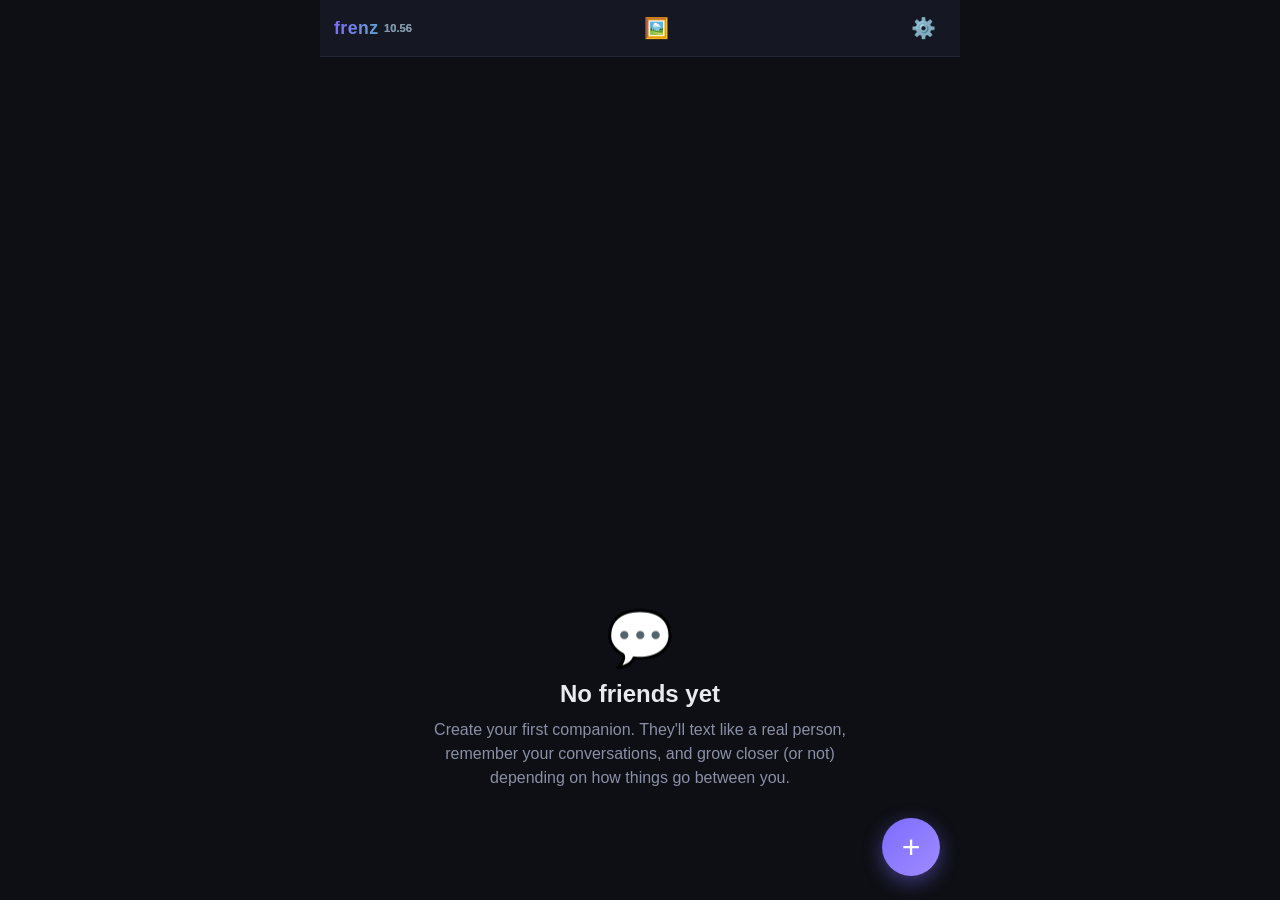
<file: index.html>
<!DOCTYPE html>
<html lang="en">
<head>
  <meta charset="UTF-8">
  <meta name="viewport" content="width=device-width, initial-scale=1.0, viewport-fit=cover, user-scalable=no">
  <meta name="theme-color" content="#0d0f14">
  <meta name="description" content="frenz — your private companion messenger. Build virtual friends who talk, adapt, and remember.">
  <title>frenz</title>
  <link rel="manifest" href="manifest.webmanifest">
  <link rel="icon" href="icons/icon-192.png">
  <link rel="apple-touch-icon" href="icons/icon-192.png">
  <meta name="apple-mobile-web-app-capable" content="yes">
  <meta name="apple-mobile-web-app-status-bar-style" content="black-translucent">
  <link rel="stylesheet" href="css/style.css">
</head>
<body>
  <div id="app">

    <!-- ============ FRIENDS LIST ============ -->
    <section id="view-friends" class="view">
      <header class="topbar">
        <!-- Bump alongside CACHE in sw.js on every deploy so users can tell
             at a glance whether the update reached their phone. -->
        <h1 class="logo">frenz <span class="app-version">10.56</span></h1>
        <button class="icon-btn" id="btn-photos" title="Reference photos">🖼️</button>
        <button class="icon-btn" id="btn-settings" title="Settings">⚙️</button>
      </header>
      <div id="friends-list" class="friends-list"></div>
      <div id="friends-empty" class="empty-state hidden">
        <div class="empty-art">💬</div>
        <h2>No friends yet</h2>
        <p>Create your first companion. They'll text like a real person, remember your conversations, and grow closer (or not) depending on how things go between you.</p>
      </div>
      <button id="btn-new-friend" class="fab" title="New friend">+</button>
    </section>

    <!-- ============ REFERENCE PHOTOS ============
         One row per friend: the photo that locks her look, and whether her
         face is allowed in frame. Lives on its own screen because setting
         these is a job you do across everyone at once, not something you
         hunt for at the bottom of one persona's edit form. -->
    <section id="view-photos" class="view hidden">
      <header class="topbar">
        <button class="icon-btn" id="btn-photos-back">←</button>
        <h1>Reference photos</h1>
        <span></span>
      </header>
      <div class="form scroll-area">
        <p class="muted small">A reference photo locks a friend's look, so she is the same person in every picture she sends. Without one her appearance is re-imagined from her written description each time and drifts. Whatever is in the photo carries over — outfit, room, lighting — so pick something ordinary and let the conversation set the mood.</p>
        <div id="photos-list" class="photos-list"></div>
        <div id="photos-empty" class="muted small hidden">No friends yet.</div>

        <!-- The testlook suite (v10.54): cycle scenes and registers against
             the REAL pipeline without leaving the page where references are
             managed. Renders are transient — nothing lands in any thread. -->
        <div id="tl-suite" class="tl-suite hidden">
          <h2 id="tl-title">Test her look</h2>
          <p class="muted small">Runs the exact photo pipeline — same framing, same reference rules — so what you see here is what she would send. Tap a scene to render it; tap again for another take. Nothing is saved or sent to her thread.</p>
          <div id="tl-scenes" class="tl-chips"></div>
          <div id="tl-heats" class="tl-chips"></div>
          <div id="tl-stage" class="bd-stage hidden"><img id="tl-img" alt="test render"></div>
          <div class="row">
            <button type="button" class="btn-secondary" id="tl-again">Another take</button>
            <button type="button" class="btn-secondary" id="tl-close">Close</button>
          </div>
          <p class="muted small hidden" id="tl-note"></p>
        </div>
      </div>
      <input type="file" id="photos-file" accept="image/*" class="hidden">
    </section>

    <!-- ============ BUILD A REFERENCE ============
         The other way to get a reference: construct one. Dials describe the
         build, a plain-background candidate is rendered from that text
         alone, and approving it locks the picture.

         Why text and not a dial on her normal photos: measured, four
         renders — with a reference riding, the reference owns the body and
         no phrasing moves it. Text only has authority where there is no
         picture yet, which is exactly here. -->
    <section id="view-build" class="view hidden">
      <header class="topbar">
        <button class="icon-btn" id="btn-build-back">←</button>
        <h1 id="bd-title">Build a reference</h1>
        <span></span>
      </header>
      <div class="form scroll-area">
        <p class="muted small">Describe the build you want, render it, and lock the one you like. Once it is locked the <em>picture</em> is what her photos hold — these dials do nothing to a friend who already has a reference, so re-run this and replace it instead.</p>
        <p class="warn small hidden" id="bd-face-note"></p>
        <div id="bd-sliders" class="sliders"></div>
        <p class="muted small" id="bd-preview"></p>
        <label>Hair, skin and colouring
          <textarea id="bd-colouring" rows="3" placeholder="e.g. long dark brown hair worn down, fair skin"></textarea>
          <small>Everything except her body — the dials above own that. Leave it empty and the render picks for you.</small>
        </label>
        <p class="warn small hidden" id="bd-warn"></p>
        <button type="button" class="btn-secondary" id="bd-render">Render a candidate</button>
        <div id="bd-stage" class="bd-stage hidden"><img id="bd-img" alt="candidate reference"></div>
        <div class="row hidden" id="bd-accept">
          <button type="button" class="btn-primary" id="bd-use">Use this one</button>
          <button type="button" class="btn-secondary" id="bd-again">Render another</button>
        </div>
      </div>
    </section>

    <!-- ============ NEW MESSAGE: TEMPLATE GALLERY ============ -->
    <section id="view-gallery" class="view hidden">
      <header class="topbar">
        <button class="icon-btn" id="btn-gallery-back">←</button>
        <h1>New message</h1>
        <span></span>
      </header>
      <div id="template-gallery" class="template-gallery scroll-area"></div>
    </section>

    <!-- ============ NEW MESSAGE: GUIDED BUILDER ============ -->
    <section id="view-builder" class="view hidden">
      <header class="topbar">
        <button class="icon-btn" id="btn-builder-back">←</button>
        <h1>Guided builder</h1>
        <span class="builder-step" id="builder-step"></span>
      </header>
      <div class="builder-bar"><div class="builder-bar-fill" id="builder-bar-fill"></div></div>
      <form id="builder-form" class="form scroll-area">
        <p class="muted small" id="builder-blurb"></p>
        <div id="builder-body"></div>
        <div class="row">
          <button type="button" class="btn-secondary" id="btn-builder-prev">← Back</button>
          <button type="button" class="btn-primary" id="btn-builder-next">Next →</button>
        </div>
        <small class="muted">Every question is skippable — whatever you skip is simply left out of her, never made up. Your answers save as a draft on this device as you type.</small>
        <button type="button" class="btn-danger" id="btn-builder-restart">Start over — clear the draft</button>
      </form>
    </section>

    <!-- ============ NEW MESSAGE: CUSTOMIZE ============ -->
    <section id="view-customize" class="view hidden">
      <header class="topbar">
        <button class="icon-btn" id="btn-customize-back">←</button>
        <h1 id="customize-title">Customize</h1>
        <span></span>
      </header>
      <form id="customize-form" class="form scroll-area">
        <div class="customize-hero">
          <div class="avatar" id="c-avatar">?</div>
          <div class="customize-hook" id="c-hook"></div>
        </div>
        <label>Her name
          <input type="text" id="c-name" required maxlength="40">
        </label>
        <div class="row">
          <label>Her age
            <input type="number" id="c-age" min="18" max="99">
          </label>
          <label>Your name
            <input type="text" id="c-username" maxlength="40" placeholder="e.g. Jay" required>
          </label>
        </div>
        <label>You are
          <select id="c-usergender">
            <option value="male">A man</option>
            <option value="female">A woman</option>
            <option value="nonbinary">Nonbinary</option>
          </select>
        </label>
        <div id="c-sliders" class="sliders"></div>
        <details class="tune">
          <summary>Fine-tune her details</summary>
          <label>Personality
            <textarea id="c-personality" rows="5"></textarea>
          </label>
          <label>Life &amp; interests
            <textarea id="c-interests" rows="5"></textarea>
          </label>
          <label>Appearance — used only for her photos
            <textarea id="c-appearance" rows="3" placeholder="e.g. curvy redhead, fair freckled skin, tattoos down both legs"></textarea>
            <small>How she looks in the pictures she sends. Her face is never shown either way — this keeps her body, hair and colouring the same person every time instead of a new one per photo.</small>
          </label>
          <label>Texting style
            <textarea id="c-style" rows="4"></textarea>
          </label>
          <label>How you know each other
            <textarea id="c-backstory" rows="3"></textarea>
          </label>
        </details>
        <button type="submit" class="btn-primary" id="btn-start-convo">Start conversation</button>
      </form>
    </section>

    <!-- ============ FRIEND EDITOR ============ -->
    <section id="view-editor" class="view hidden">
      <header class="topbar">
        <button class="icon-btn" id="btn-editor-back">←</button>
        <h1 id="editor-title">New friend</h1>
        <span></span>
      </header>
      <form id="friend-form" class="form scroll-area">
        <label>Name
          <input type="text" id="f-name" required maxlength="40" placeholder="e.g. Maya">
        </label>
        <label>Relationship
          <select id="f-type">
            <option value="friend">Friend</option>
            <option value="close_friend">Close friend</option>
            <option value="romantic">Potential romance</option>
          </select>
        </label>
        <div class="row">
          <label>Age
            <input type="number" id="f-age" min="18" max="99" value="25">
          </label>
          <label>Gender
            <input type="text" id="f-gender" maxlength="30" placeholder="e.g. woman">
          </label>
        </div>
        <label>Personality
          <textarea id="f-personality" rows="3" placeholder="Warm but sarcastic, fiercely loyal, a bit of an overthinker, loves to tease..."></textarea>
        </label>
        <label>Core traits — the binding short list
          <textarea id="f-plist" rows="2" placeholder="warm, sarcastic, loyal, teases when nervous, deflects compliments..."></textarea>
          <small>The strongest signal she follows on every single reply. When you change her personality, change this to match — an old trait list here will overrule your edits. Leave empty to let the personality text lead.</small>
        </label>
        <label>Interests &amp; life
          <textarea id="f-interests" rows="3" placeholder="Nurse who works nights, plays indie games, obsessed with houseplants, training for a half-marathon..."></textarea>
        </label>
        <label>Texting style
          <textarea id="f-style" rows="2" placeholder="lowercase, quick short texts, lots of 'lol', rarely uses emoji..."></textarea>
        </label>
        <label>Appearance — used only for her photos
          <textarea id="f-appearance" rows="2" placeholder="curvy redhead, fair freckled skin, tattoos down both legs..."></textarea>
          <small>How she looks in the pictures she sends — describe her neck-down (build, hair, body markers). To lock her exact look across photos, upload a reference photo — here, or from the 🖼️ button on the friends list. Once one is locked it replaces this text as the authority on her body.</small>
        </label>
        <label>How freely she sends photos
          <select id="f-candor">
            <option value="guarded">Guarded — rare, deliberate, never because he pushed</option>
            <option value="open">Open — without ceremony, as casually as she says things</option>
          </select>
          <small>This is her own caution, not a safety limit — some characters have a real reason to be careful about what exists of them, and some simply do not. Guarded also makes photos RARE, so a character who should be sending them and isn't is usually set to the wrong one here.</small>
        </label>
        <label>Her face in photos
          <select id="f-photoface">
            <option value="hidden">Kept out of frame (default)</option>
            <option value="shown">Can be shown — needs a locked reference</option>
          </select>
        </label>
        <label>Reference photo
          <div class="row">
            <button type="button" class="btn-secondary" id="btn-ref-pick">Choose photo</button>
            <button type="button" class="btn-secondary hidden" id="btn-ref-clear">Clear</button>
          </div>
          <input type="file" id="f-ref-file" accept="image/*" class="hidden">
          <img id="f-ref-preview" class="img-preview hidden" alt="reference photo">
          <small id="f-refstatus"></small>
          <small>Use a photo that shows her <strong>body</strong>, not just her face — full-length or waist-up, standing square on, neutral pose, simple clothes, plain background, even light. When her face is kept out of frame the pictures show everything below it, so a head-and-shoulders portrait leaves her build to be invented fresh every time. Whatever is in the photo bleeds into her pictures: outfit, background, the lot — so pick something ordinary and let the conversation set the mood, not the photo.</small>
          <small id="f-ref-facewarn" class="hidden">Her face is set to stay out of frame, so this photo should <strong>not show her face</strong> either — cover it with the phone, turn away, or crop it out of shot. A reference with a visible face puts one in her pictures no matter what the framing asks for.</small>
        </label>
        <label>How you met / backstory
          <textarea id="f-backstory" rows="2" placeholder="Met at a mutual friend's party last month, hit it off talking about music..."></textarea>
        </label>
        <label>Your name (what they call you)
          <input type="text" id="f-username" maxlength="40" placeholder="e.g. Jay">
        </label>
        <label>You are
          <select id="f-usergender">
            <option value="male">A man</option>
            <option value="female">A woman</option>
            <option value="nonbinary">Nonbinary</option>
          </select>
        </label>
        <label class="avatar-picker">Avatar color
          <div id="f-colors" class="color-row"></div>
        </label>
        <button type="submit" class="btn-primary" id="btn-save-friend">Create friend</button>
        <button type="button" class="btn-danger hidden" id="btn-delete-friend">Delete friend</button>
      </form>
    </section>

    <!-- ============ CHAT (iMessage-style) ============ -->
    <section id="view-chat" class="view hidden">
      <header class="topbar chat-topbar">
        <button class="icon-btn chat-back" id="btn-chat-back" title="Back">‹</button>
        <div class="chat-title" id="chat-title-wrap">
          <div class="avatar" id="chat-avatar">M</div>
          <div class="chat-title-text">
            <div id="chat-name" class="chat-name">Maya</div>
            <div id="chat-status" class="chat-status">online</div>
          </div>
        </div>
        <button class="icon-btn chat-info" id="btn-chat-edit" title="Details">ⓘ</button>
      </header>
      <div id="chat-messages" class="chat-messages scroll-area"></div>
      <div id="typing" class="typing hidden"><span></span><span></span><span></span></div>
      <form id="composer" class="composer">
        <div class="input-pill">
          <textarea id="composer-input" rows="1" placeholder="Message" autocomplete="off"></textarea>
          <button type="submit" id="btn-send" class="send-btn" title="Send">↑</button>
        </div>
      </form>
    </section>

    <!-- ============ RELATIONSHIP (tap her name in chat) ============ -->
    <section id="view-relationship" class="view hidden">
      <header class="topbar">
        <button class="icon-btn" id="btn-rel-back" title="Back">‹</button>
        <h1 id="rel-title">Relationship</h1>
        <span></span>
      </header>
      <div class="scroll-area rel-body">
        <div class="rel-chart-wrap">
          <svg id="rel-chart" preserveAspectRatio="none"></svg>
        </div>
        <div id="rel-cards" class="rel-cards"></div>
        <p id="rel-empty" class="muted small hidden">No history yet — the graph starts recording from your next conversation.</p>
        <p class="muted small">Lines show where each element has been. The scale zooms to the action, so even small days are visible. Tap a line or a card to focus one element and see exact numbers.</p>
      </div>
    </section>

    <!-- ============ SETTINGS ============ -->
    <section id="view-settings" class="view hidden">
      <header class="topbar">
        <button class="icon-btn" id="btn-settings-back">←</button>
        <h1>Settings</h1>
        <span></span>
      </header>
      <div class="form scroll-area">
        <h3>Provider — Grok</h3>
        <p class="muted small">One model, two routes: paste an xAI key, or an AWS Bedrock key if that's where your credits are. Whichever one is keyed is the one that answers. There is no failover behind it on purpose — a pool used to swap in a weaker model whenever Grok hiccuped, and the only thing you'd notice was that she started writing badly. If Grok can't be reached now, you get a plain error in the corner instead.</p>
        <div id="pool-list" class="pool-list"></div>
        <div class="preset-row">
          <button type="button" class="btn-secondary btn-preset" data-preset="grok">+ Grok (xAI)</button>
          <button type="button" class="btn-secondary btn-preset" data-preset="bedrock">+ Grok (AWS Bedrock)</button>
        </div>

        <div id="entry-editor" class="entry-editor hidden">
          <label>Name
            <input type="text" id="e-label" maxlength="30">
          </label>
          <label>Base URL
            <input type="text" id="e-url" placeholder="https://…/v1">
          </label>
          <label id="e-region-label" class="hidden">AWS region
            <input type="text" id="e-region" placeholder="us-east-1">
            <small>Must match the region your Bedrock API key was created in.</small>
          </label>
          <label id="e-key-label">API key
            <input type="password" id="e-key" placeholder="paste your key">
            <small id="e-keyhint"></small>
          </label>
          <label>Model
            <input type="text" id="e-model" list="e-models" placeholder="pick or type a model id">
            <datalist id="e-models"></datalist>
            <small id="e-modelhint">Fetched live from the provider, so the list is never stale.</small>
          </label>
          <label>Context budget (tokens)
            <input type="number" id="e-ctx" min="2000" step="1000">
            <small>A safety ceiling, not a dial worth moving. Since v7.3 the app decides how much conversation to send (a bounded recent window — older history rides along as her memories and scene summaries, which keeps her writing fresh), so this number no longer changes what a normal message costs or contains. Lowering it below 10k puts her into a stripped-down mode that noticeably flattens her, so don't unless you have to.</small>
          </label>
          <div id="e-image-wrap" class="hidden">
            <label>Image model — lets her send photos (optional)
              <input type="text" id="e-img-model" list="e-img-models" placeholder="grok-imagine-image-quality">
              <datalist id="e-img-models"></datalist>
              <small id="e-imghint">Pick from the list — it's loaded live from your key, so it shows exactly what your account can use. Clear the field to turn photos off.</small>
            </label>
            <label>Image API key — only if photos use a different provider than chat
              <input type="password" id="e-img-key" placeholder="xai-…" autocomplete="off">
              <small>Photos from grok-imagine can only be fetched from xAI, so a setup that chats through Bedrock needs an xAI key here. Chat keeps using this entry's own key and never touches this one. Leave empty when the same key covers both.</small>
            </label>
            <label>Image region
              <input type="text" id="e-img-region" placeholder="us-east-1">
              <small>Image models often live in a different region than your chat model — Nova Canvas is us-east-1 on most accounts. Your API key usually works across regions.</small>
            </label>
            <label class="check-row">
              <input type="checkbox" id="e-photos-only"> Use this provider for photos only — never for chat
              <small>Turn this on when you've added a small prepaid key just for pictures. Your conversations keep running on whichever other provider is enabled, so the image credit is never spent on chat.</small>
            </label>
          </div>
          <div class="row">
            <button type="button" class="btn-secondary" id="btn-test-entry">Test connection</button>
            <button type="button" class="btn-secondary hidden" id="btn-test-image">Test image</button>
            <button type="button" class="btn-danger" id="btn-remove-entry">Remove</button>
          </div>
          <small id="e-test-result" class="muted"></small>
          <img id="e-img-preview" class="img-preview hidden" alt="test image">
        </div>

        <small id="pool-status" class="muted"></small>

        <button class="btn-primary" id="btn-save-settings">Save settings</button>
        <hr>
        <h3>Time</h3>
        <p class="muted small">The app runs on real time — her clock, night looseness, openers, and due-date follow-ups all track it. Skip ahead when you don't want to wait for tonight. Time only moves forward.</p>
        <div class="row">
          <button type="button" class="btn-secondary" id="btn-skip-6h">Skip 6 hours</button>
          <button type="button" class="btn-secondary" id="btn-skip-1d">Skip a day</button>
          <button type="button" class="btn-secondary" id="btn-time-reset">Real time</button>
        </div>
        <small id="time-status" class="muted"></small>
        <hr>
        <h3>Your data</h3>
        <p class="muted">All friends, conversations, and each friend's private impressions of you are saved automatically on this device.</p>
        <div class="row">
          <button class="btn-secondary" id="btn-export">Export backup</button>
          <button class="btn-secondary" id="btn-import">Import backup</button>
        </div>
        <div class="row">
          <button class="btn-secondary" id="btn-archive">Download analysis archive</button>
        </div>
        <p class="muted">The archive is one readable document: full transcripts with reference numbers, each friend's private state changes inline, and automatic quality checks. When a conversation feels off, download this and share it when asking for help — no API usage.</p>
        <input type="file" id="import-file" accept="application/json" class="hidden">
        <button class="btn-danger" id="btn-wipe">Erase all data</button>
        <p class="muted small">frenz is a private, local-first app. Nothing is uploaded anywhere except your messages to the Claude API using your own key.</p>
      </div>
    </section>

  </div>
  <div id="toast" class="toast hidden"></div>

  <!-- Grok is the only provider, so an outage has nowhere to fail over to.
       It gets its own corner badge instead of a toast that scrolls away:
       it stays up until a message actually goes through. Tap it for why. -->
  <button type="button" id="provider-down" class="provider-down hidden" title="Grok is unreachable">
    <span class="pd-code">404</span>
    <span class="pd-text"></span>
  </button>
  <!-- Photo viewer. The app sets user-scalable=no so texting never zooms by
       accident, which also kills native pinch here — so the stage handles
       its own pinch and pan. Tap still dismisses, as it always has. -->
  <div id="photo-viewer" class="photo-viewer hidden">
    <div class="pv-bar">
      <button type="button" class="icon-btn" id="pv-close" title="Close">✕</button>
      <button type="button" class="icon-btn" id="pv-save" title="Save photo">⤓</button>
    </div>
    <div class="pv-stage" id="pv-stage"><img alt="photo"></div>
  </div>
  <!-- Triple-tap anywhere: the app instantly becomes a boring code editor
       (dark IDE, dull utility file, blinking cursor). Triple-tap again to
       come back. Nothing here is interactive on purpose. -->
  <div id="panic-cover" class="panic-cover hidden" aria-hidden="true">
    <div class="pc-tabs"><span class="pc-tab on">utils.js</span><span class="pc-tab">index.js</span><span class="pc-tab">api.test.js</span></div>
    <div class="pc-code">
      <div class="pc-row"><span class="pc-ln">1</span><span><span class="pc-c">/* utils.js — request helpers */</span></span></div>
      <div class="pc-row"><span class="pc-ln">2</span><span><span class="pc-d">const</span> cache = <span class="pc-d">new</span> <span class="pc-t">Map</span>();</span></div>
      <div class="pc-row"><span class="pc-ln">3</span><span></span></div>
      <div class="pc-row"><span class="pc-ln">4</span><span><span class="pc-k">export</span> <span class="pc-d">function</span> <span class="pc-f">debounce</span>(fn, wait = <span class="pc-n">250</span>) {</span></div>
      <div class="pc-row"><span class="pc-ln">5</span><span>  <span class="pc-d">let</span> timer = <span class="pc-d">null</span>;</span></div>
      <div class="pc-row"><span class="pc-ln">6</span><span>  <span class="pc-k">return</span> (...args) =&gt; {</span></div>
      <div class="pc-row"><span class="pc-ln">7</span><span>    <span class="pc-f">clearTimeout</span>(timer);</span></div>
      <div class="pc-row"><span class="pc-ln">8</span><span>    timer = <span class="pc-f">setTimeout</span>(() =&gt; <span class="pc-f">fn</span>(...args), wait);</span></div>
      <div class="pc-row"><span class="pc-ln">9</span><span>  };</span></div>
      <div class="pc-row"><span class="pc-ln">10</span><span>}</span></div>
      <div class="pc-row"><span class="pc-ln">11</span><span></span></div>
      <div class="pc-row"><span class="pc-ln">12</span><span><span class="pc-k">export</span> <span class="pc-d">async function</span> <span class="pc-f">getJSON</span>(url, opts = {}) {</span></div>
      <div class="pc-row"><span class="pc-ln">13</span><span>  <span class="pc-d">const</span> key = url + <span class="pc-t">JSON</span>.<span class="pc-f">stringify</span>(opts);</span></div>
      <div class="pc-row"><span class="pc-ln">14</span><span>  <span class="pc-k">if</span> (cache.<span class="pc-f">has</span>(key)) <span class="pc-k">return</span> cache.<span class="pc-f">get</span>(key);</span></div>
      <div class="pc-row"><span class="pc-ln">15</span><span>  <span class="pc-d">const</span> res = <span class="pc-k">await</span> <span class="pc-f">fetch</span>(url, opts);</span></div>
      <div class="pc-row"><span class="pc-ln">16</span><span>  <span class="pc-k">if</span> (!res.ok) <span class="pc-k">throw</span> <span class="pc-d">new</span> <span class="pc-t">Error</span>(<span class="pc-s">'HTTP '</span> + res.status);</span></div>
      <div class="pc-row"><span class="pc-ln">17</span><span>  <span class="pc-d">const</span> data = <span class="pc-k">await</span> res.<span class="pc-f">json</span>();</span></div>
      <div class="pc-row"><span class="pc-ln">18</span><span>  cache.<span class="pc-f">set</span>(key, data);</span></div>
      <div class="pc-row"><span class="pc-ln">19</span><span>  <span class="pc-k">return</span> data;</span></div>
      <div class="pc-row"><span class="pc-ln">20</span><span>}</span></div>
      <div class="pc-row"><span class="pc-ln">21</span><span></span></div>
      <div class="pc-row"><span class="pc-ln">22</span><span><span class="pc-c">// TODO: retry with backoff on 429/503</span></span></div>
      <div class="pc-row"><span class="pc-ln">23</span><span><span class="pc-k">export</span> <span class="pc-d">function</span> <span class="pc-f">invalidate</span>(prefix) {</span></div>
      <div class="pc-row"><span class="pc-ln">24</span><span>  <span class="pc-k">for</span> (<span class="pc-d">const</span> key <span class="pc-k">of</span> cache.<span class="pc-f">keys</span>()) {</span></div>
      <div class="pc-row"><span class="pc-ln">25</span><span>    <span class="pc-k">if</span> (key.<span class="pc-f">startsWith</span>(prefix)) cache.<span class="pc-f">delete</span>(key);<span class="pc-cursor"></span></span></div>
      <div class="pc-row"><span class="pc-ln">26</span><span>  }</span></div>
      <div class="pc-row"><span class="pc-ln">27</span><span>}</span></div>
    </div>
    <div class="pc-status"><span>main*  JavaScript  UTF-8</span><span>Ln 25, Col 46</span></div>
  </div>

  <script src="js/db.js"></script>
  <script src="js/personas.js"></script>
  <script src="js/api.js"></script>
  <script src="js/app.js"></script>
</body>
</html>
</file>
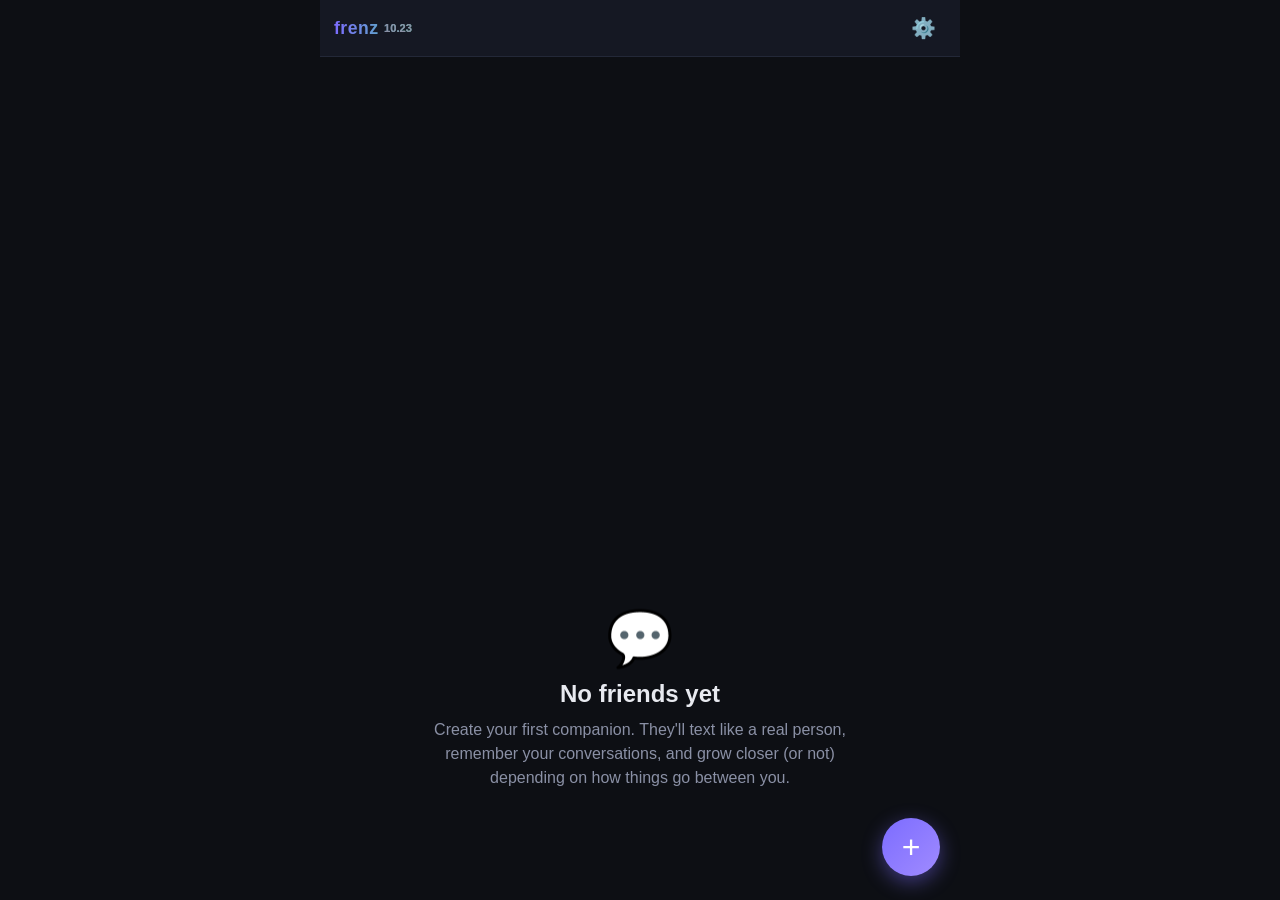
<file: backup/v10.23/index.html>
<!DOCTYPE html>
<html lang="en">
<head>
  <meta charset="UTF-8">
  <meta name="viewport" content="width=device-width, initial-scale=1.0, viewport-fit=cover, user-scalable=no">
  <meta name="theme-color" content="#0d0f14">
  <meta name="description" content="frenz — your private companion messenger. Build virtual friends who talk, adapt, and remember.">
  <title>frenz</title>
  <link rel="manifest" href="manifest.webmanifest">
  <link rel="icon" href="icons/icon-192.png">
  <link rel="apple-touch-icon" href="icons/icon-192.png">
  <meta name="apple-mobile-web-app-capable" content="yes">
  <meta name="apple-mobile-web-app-status-bar-style" content="black-translucent">
  <link rel="stylesheet" href="css/style.css">
</head>
<body>
  <div id="app">

    <!-- ============ FRIENDS LIST ============ -->
    <section id="view-friends" class="view">
      <header class="topbar">
        <!-- Bump alongside CACHE in sw.js on every deploy so users can tell
             at a glance whether the update reached their phone. -->
        <h1 class="logo">frenz <span class="app-version">10.23</span></h1>
        <button class="icon-btn" id="btn-settings" title="Settings">⚙️</button>
      </header>
      <div id="friends-list" class="friends-list"></div>
      <div id="friends-empty" class="empty-state hidden">
        <div class="empty-art">💬</div>
        <h2>No friends yet</h2>
        <p>Create your first companion. They'll text like a real person, remember your conversations, and grow closer (or not) depending on how things go between you.</p>
      </div>
      <button id="btn-new-friend" class="fab" title="New friend">+</button>
    </section>

    <!-- ============ NEW MESSAGE: TEMPLATE GALLERY ============ -->
    <section id="view-gallery" class="view hidden">
      <header class="topbar">
        <button class="icon-btn" id="btn-gallery-back">←</button>
        <h1>New message</h1>
        <span></span>
      </header>
      <div id="template-gallery" class="template-gallery scroll-area"></div>
    </section>

    <!-- ============ NEW MESSAGE: CUSTOMIZE ============ -->
    <section id="view-customize" class="view hidden">
      <header class="topbar">
        <button class="icon-btn" id="btn-customize-back">←</button>
        <h1 id="customize-title">Customize</h1>
        <span></span>
      </header>
      <form id="customize-form" class="form scroll-area">
        <div class="customize-hero">
          <div class="avatar" id="c-avatar">?</div>
          <div class="customize-hook" id="c-hook"></div>
        </div>
        <label>Her name
          <input type="text" id="c-name" required maxlength="40">
        </label>
        <div class="row">
          <label>Her age
            <input type="number" id="c-age" min="18" max="99">
          </label>
          <label>Your name
            <input type="text" id="c-username" maxlength="40" placeholder="e.g. Jay" required>
          </label>
        </div>
        <label>You are
          <select id="c-usergender">
            <option value="male">A man</option>
            <option value="female">A woman</option>
            <option value="nonbinary">Nonbinary</option>
          </select>
        </label>
        <div id="c-sliders" class="sliders"></div>
        <details class="tune">
          <summary>Fine-tune her details</summary>
          <label>Personality
            <textarea id="c-personality" rows="5"></textarea>
          </label>
          <label>Life &amp; interests
            <textarea id="c-interests" rows="5"></textarea>
          </label>
          <label>Appearance — used only for her photos
            <textarea id="c-appearance" rows="3" placeholder="e.g. curvy redhead, fair freckled skin, tattoos down both legs"></textarea>
            <small>How she looks in the pictures she sends. Her face is never shown either way — this keeps her body, hair and colouring the same person every time instead of a new one per photo.</small>
          </label>
          <label>Texting style
            <textarea id="c-style" rows="4"></textarea>
          </label>
          <label>How you know each other
            <textarea id="c-backstory" rows="3"></textarea>
          </label>
        </details>
        <button type="submit" class="btn-primary" id="btn-start-convo">Start conversation</button>
      </form>
    </section>

    <!-- ============ FRIEND EDITOR ============ -->
    <section id="view-editor" class="view hidden">
      <header class="topbar">
        <button class="icon-btn" id="btn-editor-back">←</button>
        <h1 id="editor-title">New friend</h1>
        <span></span>
      </header>
      <form id="friend-form" class="form scroll-area">
        <label>Name
          <input type="text" id="f-name" required maxlength="40" placeholder="e.g. Maya">
        </label>
        <label>Relationship
          <select id="f-type">
            <option value="friend">Friend</option>
            <option value="close_friend">Close friend</option>
            <option value="romantic">Potential romance</option>
          </select>
        </label>
        <div class="row">
          <label>Age
            <input type="number" id="f-age" min="18" max="99" value="25">
          </label>
          <label>Gender
            <input type="text" id="f-gender" maxlength="30" placeholder="e.g. woman">
          </label>
        </div>
        <label>Personality
          <textarea id="f-personality" rows="3" placeholder="Warm but sarcastic, fiercely loyal, a bit of an overthinker, loves to tease..."></textarea>
        </label>
        <label>Core traits — the binding short list
          <textarea id="f-plist" rows="2" placeholder="warm, sarcastic, loyal, teases when nervous, deflects compliments..."></textarea>
          <small>The strongest signal she follows on every single reply. When you change her personality, change this to match — an old trait list here will overrule your edits. Leave empty to let the personality text lead.</small>
        </label>
        <label>Interests &amp; life
          <textarea id="f-interests" rows="3" placeholder="Nurse who works nights, plays indie games, obsessed with houseplants, training for a half-marathon..."></textarea>
        </label>
        <label>Texting style
          <textarea id="f-style" rows="2" placeholder="lowercase, quick short texts, lots of 'lol', rarely uses emoji..."></textarea>
        </label>
        <label>Appearance — used only for her photos
          <textarea id="f-appearance" rows="2" placeholder="curvy redhead, fair freckled skin, tattoos down both legs..."></textarea>
          <small>How she looks in the pictures she sends. Her face is never shown either way; this keeps her the same person from photo to photo.</small>
        </label>
        <label>How you met / backstory
          <textarea id="f-backstory" rows="2" placeholder="Met at a mutual friend's party last month, hit it off talking about music..."></textarea>
        </label>
        <label>Your name (what they call you)
          <input type="text" id="f-username" maxlength="40" placeholder="e.g. Jay">
        </label>
        <label>You are
          <select id="f-usergender">
            <option value="male">A man</option>
            <option value="female">A woman</option>
            <option value="nonbinary">Nonbinary</option>
          </select>
        </label>
        <label class="avatar-picker">Avatar color
          <div id="f-colors" class="color-row"></div>
        </label>
        <button type="submit" class="btn-primary" id="btn-save-friend">Create friend</button>
        <button type="button" class="btn-danger hidden" id="btn-delete-friend">Delete friend</button>
      </form>
    </section>

    <!-- ============ CHAT (iMessage-style) ============ -->
    <section id="view-chat" class="view hidden">
      <header class="topbar chat-topbar">
        <button class="icon-btn chat-back" id="btn-chat-back" title="Back">‹</button>
        <div class="chat-title" id="chat-title-wrap">
          <div class="avatar" id="chat-avatar">M</div>
          <div class="chat-title-text">
            <div id="chat-name" class="chat-name">Maya</div>
            <div id="chat-status" class="chat-status">online</div>
          </div>
        </div>
        <button class="icon-btn chat-info" id="btn-chat-edit" title="Details">ⓘ</button>
      </header>
      <div id="chat-messages" class="chat-messages scroll-area"></div>
      <div id="typing" class="typing hidden"><span></span><span></span><span></span></div>
      <form id="composer" class="composer">
        <div class="input-pill">
          <textarea id="composer-input" rows="1" placeholder="Message" autocomplete="off"></textarea>
          <button type="submit" id="btn-send" class="send-btn" title="Send">↑</button>
        </div>
      </form>
    </section>

    <!-- ============ RELATIONSHIP (tap her name in chat) ============ -->
    <section id="view-relationship" class="view hidden">
      <header class="topbar">
        <button class="icon-btn" id="btn-rel-back" title="Back">‹</button>
        <h1 id="rel-title">Relationship</h1>
        <span></span>
      </header>
      <div class="scroll-area rel-body">
        <div class="rel-chart-wrap">
          <svg id="rel-chart" preserveAspectRatio="none"></svg>
        </div>
        <div id="rel-cards" class="rel-cards"></div>
        <p id="rel-empty" class="muted small hidden">No history yet — the graph starts recording from your next conversation.</p>
        <p class="muted small">Lines show where each element has been. The scale zooms to the action, so even small days are visible. Tap a line or a card to focus one element and see exact numbers.</p>
      </div>
    </section>

    <!-- ============ SETTINGS ============ -->
    <section id="view-settings" class="view hidden">
      <header class="topbar">
        <button class="icon-btn" id="btn-settings-back">←</button>
        <h1>Settings</h1>
        <span></span>
      </header>
      <div class="form scroll-area">
        <h3>Provider — Grok</h3>
        <p class="muted small">One model, two routes: paste an xAI key, or an AWS Bedrock key if that's where your credits are. Whichever one is keyed is the one that answers. There is no failover behind it on purpose — a pool used to swap in a weaker model whenever Grok hiccuped, and the only thing you'd notice was that she started writing badly. If Grok can't be reached now, you get a plain error in the corner instead.</p>
        <div id="pool-list" class="pool-list"></div>
        <div class="preset-row">
          <button type="button" class="btn-secondary btn-preset" data-preset="grok">+ Grok (xAI)</button>
          <button type="button" class="btn-secondary btn-preset" data-preset="bedrock">+ Grok (AWS Bedrock)</button>
        </div>

        <div id="entry-editor" class="entry-editor hidden">
          <label>Name
            <input type="text" id="e-label" maxlength="30">
          </label>
          <label>Base URL
            <input type="text" id="e-url" placeholder="https://…/v1">
          </label>
          <label id="e-region-label" class="hidden">AWS region
            <input type="text" id="e-region" placeholder="us-east-1">
            <small>Must match the region your Bedrock API key was created in.</small>
          </label>
          <label id="e-key-label">API key
            <input type="password" id="e-key" placeholder="paste your key">
            <small id="e-keyhint"></small>
          </label>
          <label>Model
            <input type="text" id="e-model" list="e-models" placeholder="pick or type a model id">
            <datalist id="e-models"></datalist>
            <small id="e-modelhint">Fetched live from the provider, so the list is never stale.</small>
          </label>
          <label>Context budget (tokens)
            <input type="number" id="e-ctx" min="2000" step="1000">
            <small>A safety ceiling, not a dial worth moving. Since v7.3 the app decides how much conversation to send (a bounded recent window — older history rides along as her memories and scene summaries, which keeps her writing fresh), so this number no longer changes what a normal message costs or contains. Lowering it below 10k puts her into a stripped-down mode that noticeably flattens her, so don't unless you have to.</small>
          </label>
          <div id="e-image-wrap" class="hidden">
            <label>Image model — lets her send photos (optional)
              <input type="text" id="e-img-model" list="e-img-models" placeholder="grok-imagine-image-quality">
              <datalist id="e-img-models"></datalist>
              <small id="e-imghint">Pick from the list — it's loaded live from your key, so it shows exactly what your account can use. Clear the field to turn photos off.</small>
            </label>
            <label>Image API key — only if photos use a different provider than chat
              <input type="password" id="e-img-key" placeholder="xai-…" autocomplete="off">
              <small>Photos from grok-imagine can only be fetched from xAI, so a setup that chats through Bedrock needs an xAI key here. Chat keeps using this entry's own key and never touches this one. Leave empty when the same key covers both.</small>
            </label>
            <label>Image region
              <input type="text" id="e-img-region" placeholder="us-east-1">
              <small>Image models often live in a different region than your chat model — Nova Canvas is us-east-1 on most accounts. Your API key usually works across regions.</small>
            </label>
            <label class="check-row">
              <input type="checkbox" id="e-photos-only"> Use this provider for photos only — never for chat
              <small>Turn this on when you've added a small prepaid key just for pictures. Your conversations keep running on whichever other provider is enabled, so the image credit is never spent on chat.</small>
            </label>
          </div>
          <div class="row">
            <button type="button" class="btn-secondary" id="btn-test-entry">Test connection</button>
            <button type="button" class="btn-secondary hidden" id="btn-test-image">Test image</button>
            <button type="button" class="btn-danger" id="btn-remove-entry">Remove</button>
          </div>
          <small id="e-test-result" class="muted"></small>
          <img id="e-img-preview" class="img-preview hidden" alt="test image">
        </div>

        <small id="pool-status" class="muted"></small>

        <button class="btn-primary" id="btn-save-settings">Save settings</button>
        <hr>
        <h3>Time</h3>
        <p class="muted small">The app runs on real time — her clock, night looseness, openers, and due-date follow-ups all track it. Skip ahead when you don't want to wait for tonight. Time only moves forward.</p>
        <div class="row">
          <button type="button" class="btn-secondary" id="btn-skip-6h">Skip 6 hours</button>
          <button type="button" class="btn-secondary" id="btn-skip-1d">Skip a day</button>
          <button type="button" class="btn-secondary" id="btn-time-reset">Real time</button>
        </div>
        <small id="time-status" class="muted"></small>
        <hr>
        <h3>Your data</h3>
        <p class="muted">All friends, conversations, and each friend's private impressions of you are saved automatically on this device.</p>
        <div class="row">
          <button class="btn-secondary" id="btn-export">Export backup</button>
          <button class="btn-secondary" id="btn-import">Import backup</button>
        </div>
        <div class="row">
          <button class="btn-secondary" id="btn-archive">Download analysis archive</button>
        </div>
        <p class="muted">The archive is one readable document: full transcripts with reference numbers, each friend's private state changes inline, and automatic quality checks. When a conversation feels off, download this and share it when asking for help — no API usage.</p>
        <input type="file" id="import-file" accept="application/json" class="hidden">
        <button class="btn-danger" id="btn-wipe">Erase all data</button>
        <p class="muted small">frenz is a private, local-first app. Nothing is uploaded anywhere except your messages to the Claude API using your own key.</p>
      </div>
    </section>

  </div>
  <div id="toast" class="toast hidden"></div>

  <!-- Grok is the only provider, so an outage has nowhere to fail over to.
       It gets its own corner badge instead of a toast that scrolls away:
       it stays up until a message actually goes through. Tap it for why. -->
  <button type="button" id="provider-down" class="provider-down hidden" title="Grok is unreachable">
    <span class="pd-code">404</span>
    <span class="pd-text"></span>
  </button>
  <div id="photo-viewer" class="photo-viewer hidden"><img alt="photo"></div>
  <!-- Triple-tap anywhere: the app instantly becomes a boring code editor
       (dark IDE, dull utility file, blinking cursor). Triple-tap again to
       come back. Nothing here is interactive on purpose. -->
  <div id="panic-cover" class="panic-cover hidden" aria-hidden="true">
    <div class="pc-tabs"><span class="pc-tab on">utils.js</span><span class="pc-tab">index.js</span><span class="pc-tab">api.test.js</span></div>
    <div class="pc-code">
      <div class="pc-row"><span class="pc-ln">1</span><span><span class="pc-c">/* utils.js — request helpers */</span></span></div>
      <div class="pc-row"><span class="pc-ln">2</span><span><span class="pc-d">const</span> cache = <span class="pc-d">new</span> <span class="pc-t">Map</span>();</span></div>
      <div class="pc-row"><span class="pc-ln">3</span><span></span></div>
      <div class="pc-row"><span class="pc-ln">4</span><span><span class="pc-k">export</span> <span class="pc-d">function</span> <span class="pc-f">debounce</span>(fn, wait = <span class="pc-n">250</span>) {</span></div>
      <div class="pc-row"><span class="pc-ln">5</span><span>  <span class="pc-d">let</span> timer = <span class="pc-d">null</span>;</span></div>
      <div class="pc-row"><span class="pc-ln">6</span><span>  <span class="pc-k">return</span> (...args) =&gt; {</span></div>
      <div class="pc-row"><span class="pc-ln">7</span><span>    <span class="pc-f">clearTimeout</span>(timer);</span></div>
      <div class="pc-row"><span class="pc-ln">8</span><span>    timer = <span class="pc-f">setTimeout</span>(() =&gt; <span class="pc-f">fn</span>(...args), wait);</span></div>
      <div class="pc-row"><span class="pc-ln">9</span><span>  };</span></div>
      <div class="pc-row"><span class="pc-ln">10</span><span>}</span></div>
      <div class="pc-row"><span class="pc-ln">11</span><span></span></div>
      <div class="pc-row"><span class="pc-ln">12</span><span><span class="pc-k">export</span> <span class="pc-d">async function</span> <span class="pc-f">getJSON</span>(url, opts = {}) {</span></div>
      <div class="pc-row"><span class="pc-ln">13</span><span>  <span class="pc-d">const</span> key = url + <span class="pc-t">JSON</span>.<span class="pc-f">stringify</span>(opts);</span></div>
      <div class="pc-row"><span class="pc-ln">14</span><span>  <span class="pc-k">if</span> (cache.<span class="pc-f">has</span>(key)) <span class="pc-k">return</span> cache.<span class="pc-f">get</span>(key);</span></div>
      <div class="pc-row"><span class="pc-ln">15</span><span>  <span class="pc-d">const</span> res = <span class="pc-k">await</span> <span class="pc-f">fetch</span>(url, opts);</span></div>
      <div class="pc-row"><span class="pc-ln">16</span><span>  <span class="pc-k">if</span> (!res.ok) <span class="pc-k">throw</span> <span class="pc-d">new</span> <span class="pc-t">Error</span>(<span class="pc-s">'HTTP '</span> + res.status);</span></div>
      <div class="pc-row"><span class="pc-ln">17</span><span>  <span class="pc-d">const</span> data = <span class="pc-k">await</span> res.<span class="pc-f">json</span>();</span></div>
      <div class="pc-row"><span class="pc-ln">18</span><span>  cache.<span class="pc-f">set</span>(key, data);</span></div>
      <div class="pc-row"><span class="pc-ln">19</span><span>  <span class="pc-k">return</span> data;</span></div>
      <div class="pc-row"><span class="pc-ln">20</span><span>}</span></div>
      <div class="pc-row"><span class="pc-ln">21</span><span></span></div>
      <div class="pc-row"><span class="pc-ln">22</span><span><span class="pc-c">// TODO: retry with backoff on 429/503</span></span></div>
      <div class="pc-row"><span class="pc-ln">23</span><span><span class="pc-k">export</span> <span class="pc-d">function</span> <span class="pc-f">invalidate</span>(prefix) {</span></div>
      <div class="pc-row"><span class="pc-ln">24</span><span>  <span class="pc-k">for</span> (<span class="pc-d">const</span> key <span class="pc-k">of</span> cache.<span class="pc-f">keys</span>()) {</span></div>
      <div class="pc-row"><span class="pc-ln">25</span><span>    <span class="pc-k">if</span> (key.<span class="pc-f">startsWith</span>(prefix)) cache.<span class="pc-f">delete</span>(key);<span class="pc-cursor"></span></span></div>
      <div class="pc-row"><span class="pc-ln">26</span><span>  }</span></div>
      <div class="pc-row"><span class="pc-ln">27</span><span>}</span></div>
    </div>
    <div class="pc-status"><span>main*  JavaScript  UTF-8</span><span>Ln 25, Col 46</span></div>
  </div>

  <script src="js/db.js"></script>
  <script src="js/personas.js"></script>
  <script src="js/api.js"></script>
  <script src="js/app.js"></script>
</body>
</html>
</file>
<file: css/style.css>
:root {
  --bg: #0d0f14;
  --bg2: #151823;
  --bg3: #1d2230;
  --text: #e8eaf0;
  --muted: #8a90a5;
  --accent: #7c6cff;
  --accent2: #4dc6a8;
  --danger: #ff5d73;
  --bubble-them: #232a3d;
  --bubble-me: #5a4bd6;
  --radius: 18px;
  --safe-top: env(safe-area-inset-top, 0px);
  --safe-bottom: env(safe-area-inset-bottom, 0px);
}

* { box-sizing: border-box; margin: 0; padding: 0; }
html, body { height: 100%; }
body {
  background: var(--bg);
  color: var(--text);
  font-family: -apple-system, BlinkMacSystemFont, "Segoe UI", Roboto, Helvetica, Arial, sans-serif;
  overscroll-behavior: none;
  -webkit-font-smoothing: antialiased;
}

#app { height: 100dvh; display: flex; flex-direction: column; max-width: 640px; margin: 0 auto; }

.view { display: flex; flex-direction: column; height: 100%; }
.hidden { display: none !important; }

/* ---------- top bar ---------- */
.topbar {
  display: flex; align-items: center; justify-content: space-between;
  padding: calc(10px + var(--safe-top)) 14px 10px;
  background: var(--bg2);
  border-bottom: 1px solid #232838;
  flex-shrink: 0;
}
.topbar h1 { font-size: 1.1rem; font-weight: 600; }
.logo { font-weight: 800; letter-spacing: 0.5px; background: linear-gradient(90deg, var(--accent), var(--accent2)); -webkit-background-clip: text; background-clip: text; color: transparent; font-size: 1.4rem; }
/* The gradient trick above makes h1 text transparent, so the version needs its
   own opaque fill to escape it. */
.app-version { font-size: 0.7rem; font-weight: 600; letter-spacing: 0; color: var(--muted); -webkit-text-fill-color: var(--muted); vertical-align: 2px; }
.icon-btn {
  background: none; border: none; color: var(--text); font-size: 1.25rem;
  cursor: pointer; padding: 6px 10px; border-radius: 10px; min-width: 42px;
}
.icon-btn:active { background: var(--bg3); }

/* ---------- friends list ---------- */
.friends-list { flex: 1; overflow-y: auto; padding: 8px 0 90px; }
.friend-item {
  display: flex; align-items: center; gap: 12px;
  padding: 12px 16px; cursor: pointer;
}
.friend-item:active { background: var(--bg2); }
.friend-meta { flex: 1; min-width: 0; }
.friend-name { font-weight: 600; font-size: 1.02rem; }
.friend-item.has-unread .friend-name { font-weight: 700; }
.friend-item.has-unread .friend-preview { color: var(--text); }
.unread-dot {
  align-self: center; flex: none; min-width: 20px; height: 20px; padding: 0 6px;
  border-radius: 10px; background: var(--ios-blue, #0a84ff); color: #fff;
  font-size: 0.72rem; font-weight: 700; display: flex; align-items: center; justify-content: center;
}
.friend-when { margin-left: auto; color: var(--muted); font-size: 0.72rem; font-weight: 500; }
.friend-name { display: flex; align-items: center; gap: 6px; }
.friend-preview { color: var(--muted); font-size: 0.86rem; white-space: nowrap; overflow: hidden; text-overflow: ellipsis; margin-top: 2px; }
.friend-badge { font-size: 0.68rem; color: var(--accent2); border: 1px solid var(--accent2); padding: 1px 7px; border-radius: 999px; margin-left: 6px; vertical-align: 2px; }
.friend-badge.romantic { color: #ff8fb3; border-color: #ff8fb3; }

.avatar {
  width: 48px; height: 48px; border-radius: 50%; flex-shrink: 0;
  display: flex; align-items: center; justify-content: center;
  font-weight: 700; font-size: 1.2rem; color: #fff;
}
.avatar.small { width: 36px; height: 36px; font-size: 0.95rem; }

.empty-state { flex: 1; display: flex; flex-direction: column; align-items: center; justify-content: center; text-align: center; padding: 30px; gap: 10px; }
.empty-art { font-size: 3.4rem; }
.empty-state p { color: var(--muted); max-width: 420px; line-height: 1.5; }

.fab {
  position: fixed; right: calc(50% - 320px + 20px); bottom: calc(24px + var(--safe-bottom));
  width: 58px; height: 58px; border-radius: 50%;
  background: linear-gradient(135deg, var(--accent), #a08bff);
  color: #fff; font-size: 2rem; border: none; cursor: pointer;
  box-shadow: 0 6px 20px rgba(124, 108, 255, 0.45);
}
@media (max-width: 680px) { .fab { right: 20px; } }

/* ---------- provider pool (settings) ---------- */
.pool-list { display: flex; flex-direction: column; gap: 8px; }
.pool-row {
  display: flex; align-items: center; gap: 10px;
  background: var(--bg2); border: 1px solid #232838; border-radius: 12px;
  padding: 10px 12px;
}
.pool-row.selected { border-color: var(--accent); }
.pool-row input[type="checkbox"] { width: 18px; height: 18px; accent-color: var(--accent); flex-shrink: 0; }
.pool-meta { flex: 1; min-width: 0; }
.pool-name { font-weight: 600; font-size: 0.95rem; }
.pool-sub { color: var(--muted); font-size: 0.78rem; white-space: nowrap; overflow: hidden; text-overflow: ellipsis; margin-top: 1px; }
.pool-actions { display: flex; gap: 2px; flex-shrink: 0; }
.pool-actions .icon-btn { font-size: 0.95rem; padding: 4px 6px; min-width: 30px; }
.preset-row { display: flex; flex-wrap: wrap; gap: 8px; }
.preset-row .btn-secondary { padding: 8px 12px; font-size: 0.85rem; }
.entry-editor {
  display: flex; flex-direction: column; gap: 14px;
  background: var(--bg2); border: 1px solid #2b3247; border-radius: 14px; padding: 14px;
}

/* ---------- template gallery ---------- */
.template-gallery {
  padding: 14px 14px calc(30px + var(--safe-bottom));
  display: grid; grid-template-columns: 1fr; gap: 12px;
}
@media (min-width: 560px) { .template-gallery { grid-template-columns: 1fr 1fr; } }
.template-card {
  background: var(--bg2); border: 1px solid #232838; border-radius: 16px;
  padding: 14px; display: flex; gap: 12px; align-items: flex-start; cursor: pointer;
}
.template-card:active { background: var(--bg3); }
.template-card.blank { border-style: dashed; }
.template-card.blank .avatar { color: var(--muted); }
.tpl-meta { flex: 1; min-width: 0; }
.tpl-name { font-weight: 600; font-size: 1.02rem; }
.tpl-age { color: var(--muted); font-weight: 400; margin-right: 6px; }
.tpl-hook { color: var(--muted); font-size: 0.85rem; line-height: 1.45; margin-top: 3px; }

/* ---------- customize ---------- */
.customize-hero { display: flex; gap: 12px; align-items: center; }
.customize-hook { color: var(--muted); font-size: 0.9rem; line-height: 1.45; flex: 1; }
.sliders { display: flex; flex-direction: column; gap: 14px; }
.slider-row { display: flex; flex-direction: column; gap: 4px; }
.slider-head { display: flex; justify-content: space-between; align-items: baseline; font-size: 0.88rem; color: var(--muted); font-weight: 500; }
.slider-val { color: var(--accent2); font-weight: 700; font-variant-numeric: tabular-nums; }
.slider-row input[type="range"] { width: 100%; accent-color: var(--accent); }
.slider-ends { display: flex; justify-content: space-between; font-size: 0.72rem; color: var(--muted); opacity: 0.7; }
details.tune summary { cursor: pointer; color: var(--accent); font-size: 0.92rem; font-weight: 500; }
details.tune[open] summary { margin-bottom: 4px; }
details.tune label { margin-top: 12px; }

/* ---------- forms ---------- */
.scroll-area { flex: 1; overflow-y: auto; }

/* ---- relationship graph ---- */
.rel-body { padding: 14px; display: flex; flex-direction: column; gap: 12px; }
.rel-chart-wrap { background: var(--bg2); border: 1px solid #232838; border-radius: 16px; padding: 10px 6px 6px; }
#rel-chart { width: 100%; height: 220px; display: block; }
.rel-grid { stroke: #232838; stroke-width: 1; }
.rel-axis { fill: var(--muted); font-size: 11px; }
.rel-line { stroke-width: 2.5; stroke-linejoin: round; stroke-linecap: round; cursor: pointer; transition: opacity 0.15s; }
.rel-line.dim, #rel-chart circle.dim { opacity: 0.18; }
.rel-cards { display: flex; flex-direction: column; gap: 8px; }
.rel-card { background: var(--bg2); border: 1px solid #232838; border-radius: 14px; padding: 12px 14px; cursor: pointer; }
.rel-card.selected { border-color: #2b3247; background: var(--bg3); }
.rel-card-head { display: flex; align-items: center; gap: 8px; font-weight: 600; }
.rel-dot { width: 10px; height: 10px; border-radius: 50%; flex: none; }
.rel-trend { margin-left: auto; font-weight: 500; font-size: 0.85rem; }
.rel-trend.up { color: #2ecc71; }
.rel-trend.down { color: #ff5d73; }
.rel-trend.steady { color: var(--muted); }
.rel-trend.stale { color: #ffb454; }
.rel-card-detail { color: var(--muted); font-size: 0.85rem; margin-top: 6px; }
.rel-meter { height: 4px; background: #232838; border-radius: 2px; margin-top: 10px; overflow: hidden; }
.rel-meter-fill { height: 100%; border-radius: 2px; }
.rel-bars { width: 100%; height: 44px; display: block; margin-top: 8px; }
.rel-bar.up { fill: #2ecc71; }
.rel-bar.down { fill: #ff5d73; }
.rel-bar.zero { fill: #232838; }
.rel-bar-days { display: flex; justify-content: space-between; color: var(--muted); font-size: 0.65rem; margin-top: 2px; }
.chat-title { cursor: pointer; }

.img-preview { max-width: 160px; border-radius: 12px; margin-top: 8px; }

/* Reference photos screen: one card per friend, thumbnail beside the
   controls so the whole set reads at a glance. */
.photos-list { display: flex; flex-direction: column; gap: 14px; }
.photo-row { display: flex; gap: 12px; background: var(--bg3); border: 1px solid #2b3247; border-radius: 14px; padding: 12px; }
.photo-row .thumb { width: 76px; height: 100px; flex: none; border-radius: 10px; object-fit: cover; background: #232838; }
.photo-row .thumb-empty { width: 76px; height: 100px; flex: none; border-radius: 10px; background: #232838; display: flex; align-items: center; justify-content: center; color: var(--muted); font-size: 1.6rem; }
.photo-row .pr-body { flex: 1; min-width: 0; display: flex; flex-direction: column; gap: 8px; }
.photo-row .pr-name { font-weight: 600; display: flex; align-items: center; gap: 8px; }
.photo-row .pr-state { font-size: 0.8rem; color: var(--muted); line-height: 1.4; }
.photo-row .pr-actions { display: flex; gap: 8px; flex-wrap: wrap; }
.photo-row .pr-actions button { flex: none; padding: 8px 12px; font-size: 0.85rem; }
.photo-row select { padding: 8px 10px; font-size: 0.85rem; background: var(--bg2); border: 1px solid #2b3247; color: var(--text); border-radius: 10px; }
/* Build a reference: the candidate sits at the size it will actually be
   judged at — a thumbnail hides exactly the build detail this screen exists
   to decide on. */
.bd-stage { margin: 4px 0; border-radius: 14px; overflow: hidden; background: #232838; border: 1px solid #2b3247; }
.bd-stage img { display: block; width: 100%; height: auto; }
.warn { color: #f0b429; line-height: 1.4; }

.panic-cover { position: fixed; inset: 0; z-index: 100; background: #1e1e1e; color: #d4d4d4; font: 13px/1.6 ui-monospace, SFMono-Regular, Menlo, Consolas, monospace; display: flex; flex-direction: column; user-select: none; cursor: default; }
.pc-tabs { display: flex; background: #252526; border-bottom: 1px solid #171717; flex: none; padding-top: env(safe-area-inset-top); }
.pc-tab { padding: 9px 16px; font-size: 12px; color: #969696; background: #2d2d2d; border-right: 1px solid #171717; }
.pc-tab.on { color: #ffffff; background: #1e1e1e; }
.pc-code { flex: 1; overflow: hidden; padding: 10px 0; white-space: pre; }
.pc-row { display: flex; min-height: 1.6em; }
.pc-ln { width: 44px; text-align: right; padding-right: 14px; color: #5a5a5a; flex: none; }
.pc-k { color: #c586c0; } .pc-d { color: #569cd6; } .pc-s { color: #ce9178; }
.pc-c { color: #6a9955; } .pc-f { color: #dcdcaa; } .pc-n { color: #b5cea8; } .pc-t { color: #4ec9b0; }
.pc-cursor { display: inline-block; width: 2px; height: 1.1em; background: #aeafad; vertical-align: text-bottom; animation: pc-blink 1.1s steps(1) infinite; }
@keyframes pc-blink { 50% { opacity: 0; } }
.pc-status { display: flex; justify-content: space-between; background: #007acc; color: #fff; font-size: 11px; padding: 4px 10px calc(4px + env(safe-area-inset-bottom)); flex: none; }
.photo-viewer { position: fixed; inset: 0; z-index: 60; background: rgba(0,0,0,0.92); display: flex; align-items: center; justify-content: center; }
/* touch-action: none is load-bearing — without it the browser claims the
   gestures and neither pinch nor pan reaches the handlers. */
.photo-viewer .pv-stage { position: absolute; inset: 0; display: flex; align-items: center; justify-content: center; overflow: hidden; touch-action: none; }
.photo-viewer img { max-width: 100%; max-height: 100%; transform-origin: center center; will-change: transform; user-select: none; -webkit-user-drag: none; }
.photo-viewer .pv-bar { position: absolute; top: calc(8px + var(--safe-top, 0px)); right: 8px; z-index: 2; display: flex; gap: 4px; }
.photo-viewer .pv-bar .icon-btn { background: rgba(0,0,0,0.45); border-radius: 50%; width: 40px; height: 40px; font-size: 1.05rem; color: #fff; }
.form { padding: 18px 18px calc(30px + var(--safe-bottom)); display: flex; flex-direction: column; gap: 16px; }
.form label { display: flex; flex-direction: column; gap: 6px; font-size: 0.88rem; color: var(--muted); font-weight: 500; }
.form input, .form textarea, .form select {
  background: var(--bg3); border: 1px solid #2b3247; color: var(--text);
  border-radius: 12px; padding: 12px; font-size: 1rem; font-family: inherit;
  resize: vertical; outline: none; width: 100%;
}
.form input:focus, .form textarea:focus, .form select:focus { border-color: var(--accent); }
.form small { color: var(--muted); font-weight: 400; line-height: 1.45; }
.form .row { display: flex; gap: 12px; }
.form .row > * { flex: 1; }
.form hr { border: none; border-top: 1px solid #232838; margin: 6px 0; }
.form h3 { font-size: 1rem; }
.muted { color: var(--muted); font-size: 0.88rem; line-height: 1.5; }
.muted.small { font-size: 0.78rem; }

/* ---------- guided builder ---------- */
.builder-bar { height: 4px; background: var(--bg3); flex: none; }
.builder-bar-fill { height: 100%; width: 0; background: linear-gradient(90deg, var(--accent), var(--accent2)); transition: width 0.2s; }
.builder-step { color: var(--muted); font-size: 0.78rem; font-weight: 600; white-space: nowrap; }
#builder-body { display: flex; flex-direction: column; gap: 16px; }
.builder-warn { border: 1px solid #ffb454; border-radius: 12px; padding: 10px 12px; color: #ffb454; font-size: 0.82rem; line-height: 1.5; }

.color-row { display: flex; gap: 10px; flex-wrap: wrap; }
.color-dot { width: 34px; height: 34px; border-radius: 50%; cursor: pointer; border: 3px solid transparent; }
.color-dot.selected { border-color: #fff; }

.btn-primary {
  background: linear-gradient(135deg, var(--accent), #a08bff); color: #fff;
  border: none; border-radius: 14px; padding: 14px; font-size: 1.02rem; font-weight: 600; cursor: pointer;
}
.btn-secondary { background: var(--bg3); color: var(--text); border: 1px solid #2b3247; border-radius: 14px; padding: 12px; font-size: 0.95rem; cursor: pointer; }
.btn-danger { background: none; color: var(--danger); border: 1px solid var(--danger); border-radius: 14px; padding: 12px; font-size: 0.95rem; cursor: pointer; }

/* ---------- chat (iMessage, iOS dark) ---------- */
:root {
  --ios-blue: #0A84FF;
  --ios-bubble-them: #26252A;
  --ios-gray-text: #8D8D93;
  --ios-chat-bg: #000;
  --ios-bar: rgba(18, 18, 20, 0.88);
  --ios-hairline: rgba(255, 255, 255, 0.14);
}

#view-chat { background: var(--ios-chat-bg); }

.chat-topbar {
  gap: 4px; align-items: center;
  padding: calc(4px + var(--safe-top)) 4px 6px;
  background: var(--ios-bar);
  backdrop-filter: blur(24px); -webkit-backdrop-filter: blur(24px);
  border-bottom: 0.5px solid var(--ios-hairline);
}
.icon-btn.chat-back { color: var(--ios-blue); font-size: 2.1rem; font-weight: 400; line-height: 1; padding: 0 12px 4px; }
.icon-btn.chat-info { color: var(--ios-blue); font-size: 1.4rem; padding: 4px 14px; }
.chat-title { display: flex; flex-direction: column; align-items: center; gap: 3px; flex: 1; min-width: 0; }
.chat-title .avatar { width: 44px; height: 44px; font-size: 1.1rem; }
.chat-title-text { display: flex; flex-direction: column; align-items: center; gap: 1px; }
.chat-name { font-weight: 500; font-size: 0.72rem; color: #fff; }
.chat-name::after { content: ' ›'; color: var(--ios-gray-text); font-size: 0.9em; }
/* utility friends: no relationship view behind the title, so no chevron */
.chat-name.no-rel::after { content: ''; }
.chat-status { font-size: 0.62rem; color: var(--ios-gray-text); }

.chat-messages {
  flex: 1; overflow-y: auto; background: var(--ios-chat-bg);
  padding: 10px 14px 4px; display: flex; flex-direction: column; gap: 0;
}
.msg {
  position: relative; max-width: 75%; padding: 8px 13px;
  border-radius: 18px; margin-top: 8px;
  font-size: 1.0625rem; line-height: 1.32;
  word-wrap: break-word; white-space: pre-wrap; animation: pop 0.18s ease;
}
.msg.grouped { margin-top: 2px; }
.msg.them { background: var(--ios-bubble-them); color: #fff; align-self: flex-start; }
.msg.me { background: var(--ios-blue); color: #fff; align-self: flex-end; }

/* iMessage bubble tails — only on the last bubble of a group */
.msg.tail.them::before {
  content: ''; position: absolute; bottom: 0; left: -7px;
  width: 20px; height: 20px; background: var(--ios-bubble-them);
  border-bottom-right-radius: 15px;
}
.msg.tail.them::after {
  content: ''; position: absolute; bottom: 0; left: -10px;
  width: 10px; height: 20px; background: var(--ios-chat-bg);
  border-bottom-right-radius: 10px;
}
.msg.tail.me::before {
  content: ''; position: absolute; bottom: 0; right: -7px;
  width: 20px; height: 20px; background: var(--ios-blue);
  border-bottom-left-radius: 15px;
}
.msg.tail.me::after {
  content: ''; position: absolute; bottom: 0; right: -10px;
  width: 10px; height: 20px; background: var(--ios-chat-bg);
  border-bottom-left-radius: 10px;
}

/* long-press delete needs the native iOS text callout out of the way */
.msg { -webkit-touch-callout: none; -webkit-user-select: none; user-select: none; }

/* photo bubbles: the image IS the bubble — no background, no tail blobs */
.msg.photo-msg, .msg.photo-msg.them, .msg.photo-msg.me { padding: 0; background: none; max-width: 72%; }
.msg.photo-msg img { display: block; width: 100%; border-radius: 18px; cursor: pointer; }
.msg.photo-msg.tail::before, .msg.photo-msg.tail::after { content: none; }

.msg.sys { align-self: center; background: none; color: var(--ios-gray-text); font-size: 0.78rem; text-align: center; max-width: 92%; }
.msg-time { align-self: center; color: var(--ios-gray-text); font-size: 0.7rem; font-weight: 500; margin: 14px 0 2px; }
.delivered.read { color: var(--accent2); font-weight: 600; }
.delivered { align-self: flex-end; color: var(--ios-gray-text); font-size: 0.68rem; font-weight: 500; margin: 3px 5px 0; }
.transient-note { font-style: italic; opacity: 0.75; }
@keyframes pop { from { transform: translateY(6px); opacity: 0; } to { transform: none; opacity: 1; } }

/* typing indicator as a received bubble */
.typing {
  position: relative; margin: 8px 0 8px 14px; padding: 12px 15px;
  background: var(--ios-bubble-them); border-radius: 18px;
  width: fit-content; display: flex; gap: 4px; align-items: center; flex-shrink: 0;
}
.typing::before {
  content: ''; position: absolute; bottom: 0; left: -7px;
  width: 20px; height: 20px; background: var(--ios-bubble-them);
  border-bottom-right-radius: 15px;
}
.typing::after {
  content: ''; position: absolute; bottom: 0; left: -10px;
  width: 10px; height: 20px; background: var(--ios-chat-bg);
  border-bottom-right-radius: 10px;
}
.typing span { width: 8px; height: 8px; background: var(--ios-gray-text); border-radius: 50%; animation: blink 1.2s infinite; }
.typing span:nth-child(2) { animation-delay: 0.2s; }
.typing span:nth-child(3) { animation-delay: 0.4s; }
@keyframes blink { 0%, 60%, 100% { opacity: 0.25; } 30% { opacity: 1; } }

/* iOS composer: pill field with the send arrow inside it */
.composer {
  display: flex; align-items: flex-end;
  padding: 6px 12px calc(10px + var(--safe-bottom));
  background: var(--ios-bar);
  backdrop-filter: blur(24px); -webkit-backdrop-filter: blur(24px);
  border-top: 0.5px solid var(--ios-hairline); flex-shrink: 0;
}
.input-pill {
  flex: 1; position: relative; display: flex; align-items: flex-end;
  background: rgba(28, 28, 30, 0.9); border: 1px solid #3A3A3C; border-radius: 20px;
}
.composer textarea {
  flex: 1; background: transparent; border: none; color: #fff;
  padding: 8px 42px 8px 14px; font-size: 1.0625rem; line-height: 1.3; font-family: inherit;
  resize: none; outline: none; max-height: 130px;
}
.composer textarea::placeholder { color: var(--ios-gray-text); }
.send-btn {
  position: absolute; right: 4px; bottom: 4px;
  width: 29px; height: 29px; border-radius: 50%; border: none; cursor: pointer;
  background: var(--ios-blue); color: #fff; font-size: 1.05rem; font-weight: 700;
  display: flex; align-items: center; justify-content: center; padding: 0;
  transform: scale(0); opacity: 0; transition: transform 0.15s ease, opacity 0.15s ease;
}
.send-btn.show { transform: scale(1); opacity: 1; }
.send-btn:disabled { opacity: 0.4; }

/* ---------- toast ---------- */
.toast {
  position: fixed; bottom: calc(24px + var(--safe-bottom)); left: 50%; transform: translateX(-50%);
  background: var(--bg3); color: var(--text); border: 1px solid #2b3247;
  padding: 11px 18px; border-radius: 12px; font-size: 0.9rem; z-index: 99;
  max-width: 90vw; text-align: center; box-shadow: 0 8px 24px rgba(0,0,0,0.5);
}

/* Provider-down badge. One provider means an outage has nowhere to hide, so
   it gets a persistent corner chip rather than a toast that scrolls away. */
.provider-down {
  position: fixed; top: calc(10px + var(--safe-top, 0px)); right: 12px; z-index: 120;
  display: flex; align-items: center; gap: 8px;
  background: var(--bg3); color: var(--text);
  border: 1px solid #5b2330; border-left: 3px solid #e0475f;
  padding: 7px 11px; border-radius: 11px; font: inherit; font-size: 0.78rem;
  max-width: 62vw; text-align: left; cursor: pointer;
  box-shadow: 0 6px 20px rgba(0,0,0,0.5);
  animation: pd-in 0.18s ease-out;
}
.provider-down .pd-code {
  font-weight: 700; font-variant-numeric: tabular-nums; letter-spacing: 0.5px;
  color: #ff6b81; flex: 0 0 auto;
}
.provider-down .pd-text { color: var(--muted); overflow: hidden; text-overflow: ellipsis; white-space: nowrap; }
@keyframes pd-in { from { opacity: 0; transform: translateY(-6px); } to { opacity: 1; transform: none; } }
@media (prefers-reduced-motion: reduce) { .provider-down { animation: none; } }

/* Testlook suite (v10.54): chips read as settable state, not buttons. */
.tl-suite { margin-top: 18px; padding-top: 14px; border-top: 1px solid #2b3247; display: flex; flex-direction: column; gap: 10px; }
.tl-chips { display: flex; flex-wrap: wrap; gap: 8px; }
.tl-chip { padding: 8px 14px; border-radius: 999px; background: var(--bg2); border: 1px solid #2b3247; color: var(--text); font-size: 0.85rem; }
.tl-chip.on { border-color: #6c8cff; background: #232d4d; color: #fff; }
.tl-chip.off { opacity: 0.4; }
</file>
<file: backup/v10.23/css/style.css>
:root {
  --bg: #0d0f14;
  --bg2: #151823;
  --bg3: #1d2230;
  --text: #e8eaf0;
  --muted: #8a90a5;
  --accent: #7c6cff;
  --accent2: #4dc6a8;
  --danger: #ff5d73;
  --bubble-them: #232a3d;
  --bubble-me: #5a4bd6;
  --radius: 18px;
  --safe-top: env(safe-area-inset-top, 0px);
  --safe-bottom: env(safe-area-inset-bottom, 0px);
}

* { box-sizing: border-box; margin: 0; padding: 0; }
html, body { height: 100%; }
body {
  background: var(--bg);
  color: var(--text);
  font-family: -apple-system, BlinkMacSystemFont, "Segoe UI", Roboto, Helvetica, Arial, sans-serif;
  overscroll-behavior: none;
  -webkit-font-smoothing: antialiased;
}

#app { height: 100dvh; display: flex; flex-direction: column; max-width: 640px; margin: 0 auto; }

.view { display: flex; flex-direction: column; height: 100%; }
.hidden { display: none !important; }

/* ---------- top bar ---------- */
.topbar {
  display: flex; align-items: center; justify-content: space-between;
  padding: calc(10px + var(--safe-top)) 14px 10px;
  background: var(--bg2);
  border-bottom: 1px solid #232838;
  flex-shrink: 0;
}
.topbar h1 { font-size: 1.1rem; font-weight: 600; }
.logo { font-weight: 800; letter-spacing: 0.5px; background: linear-gradient(90deg, var(--accent), var(--accent2)); -webkit-background-clip: text; background-clip: text; color: transparent; font-size: 1.4rem; }
/* The gradient trick above makes h1 text transparent, so the version needs its
   own opaque fill to escape it. */
.app-version { font-size: 0.7rem; font-weight: 600; letter-spacing: 0; color: var(--muted); -webkit-text-fill-color: var(--muted); vertical-align: 2px; }
.icon-btn {
  background: none; border: none; color: var(--text); font-size: 1.25rem;
  cursor: pointer; padding: 6px 10px; border-radius: 10px; min-width: 42px;
}
.icon-btn:active { background: var(--bg3); }

/* ---------- friends list ---------- */
.friends-list { flex: 1; overflow-y: auto; padding: 8px 0 90px; }
.friend-item {
  display: flex; align-items: center; gap: 12px;
  padding: 12px 16px; cursor: pointer;
}
.friend-item:active { background: var(--bg2); }
.friend-meta { flex: 1; min-width: 0; }
.friend-name { font-weight: 600; font-size: 1.02rem; }
.friend-item.has-unread .friend-name { font-weight: 700; }
.friend-item.has-unread .friend-preview { color: var(--text); }
.unread-dot {
  align-self: center; flex: none; min-width: 20px; height: 20px; padding: 0 6px;
  border-radius: 10px; background: var(--ios-blue, #0a84ff); color: #fff;
  font-size: 0.72rem; font-weight: 700; display: flex; align-items: center; justify-content: center;
}
.friend-when { margin-left: auto; color: var(--muted); font-size: 0.72rem; font-weight: 500; }
.friend-name { display: flex; align-items: center; gap: 6px; }
.friend-preview { color: var(--muted); font-size: 0.86rem; white-space: nowrap; overflow: hidden; text-overflow: ellipsis; margin-top: 2px; }
.friend-badge { font-size: 0.68rem; color: var(--accent2); border: 1px solid var(--accent2); padding: 1px 7px; border-radius: 999px; margin-left: 6px; vertical-align: 2px; }
.friend-badge.romantic { color: #ff8fb3; border-color: #ff8fb3; }

.avatar {
  width: 48px; height: 48px; border-radius: 50%; flex-shrink: 0;
  display: flex; align-items: center; justify-content: center;
  font-weight: 700; font-size: 1.2rem; color: #fff;
}
.avatar.small { width: 36px; height: 36px; font-size: 0.95rem; }

.empty-state { flex: 1; display: flex; flex-direction: column; align-items: center; justify-content: center; text-align: center; padding: 30px; gap: 10px; }
.empty-art { font-size: 3.4rem; }
.empty-state p { color: var(--muted); max-width: 420px; line-height: 1.5; }

.fab {
  position: fixed; right: calc(50% - 320px + 20px); bottom: calc(24px + var(--safe-bottom));
  width: 58px; height: 58px; border-radius: 50%;
  background: linear-gradient(135deg, var(--accent), #a08bff);
  color: #fff; font-size: 2rem; border: none; cursor: pointer;
  box-shadow: 0 6px 20px rgba(124, 108, 255, 0.45);
}
@media (max-width: 680px) { .fab { right: 20px; } }

/* ---------- provider pool (settings) ---------- */
.pool-list { display: flex; flex-direction: column; gap: 8px; }
.pool-row {
  display: flex; align-items: center; gap: 10px;
  background: var(--bg2); border: 1px solid #232838; border-radius: 12px;
  padding: 10px 12px;
}
.pool-row.selected { border-color: var(--accent); }
.pool-row input[type="checkbox"] { width: 18px; height: 18px; accent-color: var(--accent); flex-shrink: 0; }
.pool-meta { flex: 1; min-width: 0; }
.pool-name { font-weight: 600; font-size: 0.95rem; }
.pool-sub { color: var(--muted); font-size: 0.78rem; white-space: nowrap; overflow: hidden; text-overflow: ellipsis; margin-top: 1px; }
.pool-actions { display: flex; gap: 2px; flex-shrink: 0; }
.pool-actions .icon-btn { font-size: 0.95rem; padding: 4px 6px; min-width: 30px; }
.preset-row { display: flex; flex-wrap: wrap; gap: 8px; }
.preset-row .btn-secondary { padding: 8px 12px; font-size: 0.85rem; }
.entry-editor {
  display: flex; flex-direction: column; gap: 14px;
  background: var(--bg2); border: 1px solid #2b3247; border-radius: 14px; padding: 14px;
}

/* ---------- template gallery ---------- */
.template-gallery {
  padding: 14px 14px calc(30px + var(--safe-bottom));
  display: grid; grid-template-columns: 1fr; gap: 12px;
}
@media (min-width: 560px) { .template-gallery { grid-template-columns: 1fr 1fr; } }
.template-card {
  background: var(--bg2); border: 1px solid #232838; border-radius: 16px;
  padding: 14px; display: flex; gap: 12px; align-items: flex-start; cursor: pointer;
}
.template-card:active { background: var(--bg3); }
.template-card.blank { border-style: dashed; }
.template-card.blank .avatar { color: var(--muted); }
.tpl-meta { flex: 1; min-width: 0; }
.tpl-name { font-weight: 600; font-size: 1.02rem; }
.tpl-age { color: var(--muted); font-weight: 400; margin-right: 6px; }
.tpl-hook { color: var(--muted); font-size: 0.85rem; line-height: 1.45; margin-top: 3px; }

/* ---------- customize ---------- */
.customize-hero { display: flex; gap: 12px; align-items: center; }
.customize-hook { color: var(--muted); font-size: 0.9rem; line-height: 1.45; flex: 1; }
.sliders { display: flex; flex-direction: column; gap: 14px; }
.slider-row { display: flex; flex-direction: column; gap: 4px; }
.slider-head { display: flex; justify-content: space-between; align-items: baseline; font-size: 0.88rem; color: var(--muted); font-weight: 500; }
.slider-val { color: var(--accent2); font-weight: 700; font-variant-numeric: tabular-nums; }
.slider-row input[type="range"] { width: 100%; accent-color: var(--accent); }
.slider-ends { display: flex; justify-content: space-between; font-size: 0.72rem; color: var(--muted); opacity: 0.7; }
details.tune summary { cursor: pointer; color: var(--accent); font-size: 0.92rem; font-weight: 500; }
details.tune[open] summary { margin-bottom: 4px; }
details.tune label { margin-top: 12px; }

/* ---------- forms ---------- */
.scroll-area { flex: 1; overflow-y: auto; }

/* ---- relationship graph ---- */
.rel-body { padding: 14px; display: flex; flex-direction: column; gap: 12px; }
.rel-chart-wrap { background: var(--bg2); border: 1px solid #232838; border-radius: 16px; padding: 10px 6px 6px; }
#rel-chart { width: 100%; height: 220px; display: block; }
.rel-grid { stroke: #232838; stroke-width: 1; }
.rel-axis { fill: var(--muted); font-size: 11px; }
.rel-line { stroke-width: 2.5; stroke-linejoin: round; stroke-linecap: round; cursor: pointer; transition: opacity 0.15s; }
.rel-line.dim, #rel-chart circle.dim { opacity: 0.18; }
.rel-cards { display: flex; flex-direction: column; gap: 8px; }
.rel-card { background: var(--bg2); border: 1px solid #232838; border-radius: 14px; padding: 12px 14px; cursor: pointer; }
.rel-card.selected { border-color: #2b3247; background: var(--bg3); }
.rel-card-head { display: flex; align-items: center; gap: 8px; font-weight: 600; }
.rel-dot { width: 10px; height: 10px; border-radius: 50%; flex: none; }
.rel-trend { margin-left: auto; font-weight: 500; font-size: 0.85rem; }
.rel-trend.up { color: #2ecc71; }
.rel-trend.down { color: #ff5d73; }
.rel-trend.steady { color: var(--muted); }
.rel-trend.stale { color: #ffb454; }
.rel-card-detail { color: var(--muted); font-size: 0.85rem; margin-top: 6px; }
.rel-meter { height: 4px; background: #232838; border-radius: 2px; margin-top: 10px; overflow: hidden; }
.rel-meter-fill { height: 100%; border-radius: 2px; }
.rel-bars { width: 100%; height: 44px; display: block; margin-top: 8px; }
.rel-bar.up { fill: #2ecc71; }
.rel-bar.down { fill: #ff5d73; }
.rel-bar.zero { fill: #232838; }
.rel-bar-days { display: flex; justify-content: space-between; color: var(--muted); font-size: 0.65rem; margin-top: 2px; }
.chat-title { cursor: pointer; }

.img-preview { max-width: 160px; border-radius: 12px; margin-top: 8px; }
.panic-cover { position: fixed; inset: 0; z-index: 100; background: #1e1e1e; color: #d4d4d4; font: 13px/1.6 ui-monospace, SFMono-Regular, Menlo, Consolas, monospace; display: flex; flex-direction: column; user-select: none; cursor: default; }
.pc-tabs { display: flex; background: #252526; border-bottom: 1px solid #171717; flex: none; padding-top: env(safe-area-inset-top); }
.pc-tab { padding: 9px 16px; font-size: 12px; color: #969696; background: #2d2d2d; border-right: 1px solid #171717; }
.pc-tab.on { color: #ffffff; background: #1e1e1e; }
.pc-code { flex: 1; overflow: hidden; padding: 10px 0; white-space: pre; }
.pc-row { display: flex; min-height: 1.6em; }
.pc-ln { width: 44px; text-align: right; padding-right: 14px; color: #5a5a5a; flex: none; }
.pc-k { color: #c586c0; } .pc-d { color: #569cd6; } .pc-s { color: #ce9178; }
.pc-c { color: #6a9955; } .pc-f { color: #dcdcaa; } .pc-n { color: #b5cea8; } .pc-t { color: #4ec9b0; }
.pc-cursor { display: inline-block; width: 2px; height: 1.1em; background: #aeafad; vertical-align: text-bottom; animation: pc-blink 1.1s steps(1) infinite; }
@keyframes pc-blink { 50% { opacity: 0; } }
.pc-status { display: flex; justify-content: space-between; background: #007acc; color: #fff; font-size: 11px; padding: 4px 10px calc(4px + env(safe-area-inset-bottom)); flex: none; }
.photo-viewer { position: fixed; inset: 0; z-index: 60; background: rgba(0,0,0,0.92); display: flex; align-items: center; justify-content: center; }
.photo-viewer img { max-width: 100%; max-height: 100%; }
.form { padding: 18px 18px calc(30px + var(--safe-bottom)); display: flex; flex-direction: column; gap: 16px; }
.form label { display: flex; flex-direction: column; gap: 6px; font-size: 0.88rem; color: var(--muted); font-weight: 500; }
.form input, .form textarea, .form select {
  background: var(--bg3); border: 1px solid #2b3247; color: var(--text);
  border-radius: 12px; padding: 12px; font-size: 1rem; font-family: inherit;
  resize: vertical; outline: none; width: 100%;
}
.form input:focus, .form textarea:focus, .form select:focus { border-color: var(--accent); }
.form small { color: var(--muted); font-weight: 400; line-height: 1.45; }
.form .row { display: flex; gap: 12px; }
.form .row > * { flex: 1; }
.form hr { border: none; border-top: 1px solid #232838; margin: 6px 0; }
.form h3 { font-size: 1rem; }
.muted { color: var(--muted); font-size: 0.88rem; line-height: 1.5; }
.muted.small { font-size: 0.78rem; }

.color-row { display: flex; gap: 10px; flex-wrap: wrap; }
.color-dot { width: 34px; height: 34px; border-radius: 50%; cursor: pointer; border: 3px solid transparent; }
.color-dot.selected { border-color: #fff; }

.btn-primary {
  background: linear-gradient(135deg, var(--accent), #a08bff); color: #fff;
  border: none; border-radius: 14px; padding: 14px; font-size: 1.02rem; font-weight: 600; cursor: pointer;
}
.btn-secondary { background: var(--bg3); color: var(--text); border: 1px solid #2b3247; border-radius: 14px; padding: 12px; font-size: 0.95rem; cursor: pointer; }
.btn-danger { background: none; color: var(--danger); border: 1px solid var(--danger); border-radius: 14px; padding: 12px; font-size: 0.95rem; cursor: pointer; }

/* ---------- chat (iMessage, iOS dark) ---------- */
:root {
  --ios-blue: #0A84FF;
  --ios-bubble-them: #26252A;
  --ios-gray-text: #8D8D93;
  --ios-chat-bg: #000;
  --ios-bar: rgba(18, 18, 20, 0.88);
  --ios-hairline: rgba(255, 255, 255, 0.14);
}

#view-chat { background: var(--ios-chat-bg); }

.chat-topbar {
  gap: 4px; align-items: center;
  padding: calc(4px + var(--safe-top)) 4px 6px;
  background: var(--ios-bar);
  backdrop-filter: blur(24px); -webkit-backdrop-filter: blur(24px);
  border-bottom: 0.5px solid var(--ios-hairline);
}
.icon-btn.chat-back { color: var(--ios-blue); font-size: 2.1rem; font-weight: 400; line-height: 1; padding: 0 12px 4px; }
.icon-btn.chat-info { color: var(--ios-blue); font-size: 1.4rem; padding: 4px 14px; }
.chat-title { display: flex; flex-direction: column; align-items: center; gap: 3px; flex: 1; min-width: 0; }
.chat-title .avatar { width: 44px; height: 44px; font-size: 1.1rem; }
.chat-title-text { display: flex; flex-direction: column; align-items: center; gap: 1px; }
.chat-name { font-weight: 500; font-size: 0.72rem; color: #fff; }
.chat-name::after { content: ' ›'; color: var(--ios-gray-text); font-size: 0.9em; }
.chat-status { font-size: 0.62rem; color: var(--ios-gray-text); }

.chat-messages {
  flex: 1; overflow-y: auto; background: var(--ios-chat-bg);
  padding: 10px 14px 4px; display: flex; flex-direction: column; gap: 0;
}
.msg {
  position: relative; max-width: 75%; padding: 8px 13px;
  border-radius: 18px; margin-top: 8px;
  font-size: 1.0625rem; line-height: 1.32;
  word-wrap: break-word; white-space: pre-wrap; animation: pop 0.18s ease;
}
.msg.grouped { margin-top: 2px; }
.msg.them { background: var(--ios-bubble-them); color: #fff; align-self: flex-start; }
.msg.me { background: var(--ios-blue); color: #fff; align-self: flex-end; }

/* iMessage bubble tails — only on the last bubble of a group */
.msg.tail.them::before {
  content: ''; position: absolute; bottom: 0; left: -7px;
  width: 20px; height: 20px; background: var(--ios-bubble-them);
  border-bottom-right-radius: 15px;
}
.msg.tail.them::after {
  content: ''; position: absolute; bottom: 0; left: -10px;
  width: 10px; height: 20px; background: var(--ios-chat-bg);
  border-bottom-right-radius: 10px;
}
.msg.tail.me::before {
  content: ''; position: absolute; bottom: 0; right: -7px;
  width: 20px; height: 20px; background: var(--ios-blue);
  border-bottom-left-radius: 15px;
}
.msg.tail.me::after {
  content: ''; position: absolute; bottom: 0; right: -10px;
  width: 10px; height: 20px; background: var(--ios-chat-bg);
  border-bottom-left-radius: 10px;
}

/* long-press delete needs the native iOS text callout out of the way */
.msg { -webkit-touch-callout: none; -webkit-user-select: none; user-select: none; }

/* photo bubbles: the image IS the bubble — no background, no tail blobs */
.msg.photo-msg, .msg.photo-msg.them, .msg.photo-msg.me { padding: 0; background: none; max-width: 72%; }
.msg.photo-msg img { display: block; width: 100%; border-radius: 18px; cursor: pointer; }
.msg.photo-msg.tail::before, .msg.photo-msg.tail::after { content: none; }

.msg.sys { align-self: center; background: none; color: var(--ios-gray-text); font-size: 0.78rem; text-align: center; max-width: 92%; }
.msg-time { align-self: center; color: var(--ios-gray-text); font-size: 0.7rem; font-weight: 500; margin: 14px 0 2px; }
.delivered.read { color: var(--accent2); font-weight: 600; }
.delivered { align-self: flex-end; color: var(--ios-gray-text); font-size: 0.68rem; font-weight: 500; margin: 3px 5px 0; }
.transient-note { font-style: italic; opacity: 0.75; }
@keyframes pop { from { transform: translateY(6px); opacity: 0; } to { transform: none; opacity: 1; } }

/* typing indicator as a received bubble */
.typing {
  position: relative; margin: 8px 0 8px 14px; padding: 12px 15px;
  background: var(--ios-bubble-them); border-radius: 18px;
  width: fit-content; display: flex; gap: 4px; align-items: center; flex-shrink: 0;
}
.typing::before {
  content: ''; position: absolute; bottom: 0; left: -7px;
  width: 20px; height: 20px; background: var(--ios-bubble-them);
  border-bottom-right-radius: 15px;
}
.typing::after {
  content: ''; position: absolute; bottom: 0; left: -10px;
  width: 10px; height: 20px; background: var(--ios-chat-bg);
  border-bottom-right-radius: 10px;
}
.typing span { width: 8px; height: 8px; background: var(--ios-gray-text); border-radius: 50%; animation: blink 1.2s infinite; }
.typing span:nth-child(2) { animation-delay: 0.2s; }
.typing span:nth-child(3) { animation-delay: 0.4s; }
@keyframes blink { 0%, 60%, 100% { opacity: 0.25; } 30% { opacity: 1; } }

/* iOS composer: pill field with the send arrow inside it */
.composer {
  display: flex; align-items: flex-end;
  padding: 6px 12px calc(10px + var(--safe-bottom));
  background: var(--ios-bar);
  backdrop-filter: blur(24px); -webkit-backdrop-filter: blur(24px);
  border-top: 0.5px solid var(--ios-hairline); flex-shrink: 0;
}
.input-pill {
  flex: 1; position: relative; display: flex; align-items: flex-end;
  background: rgba(28, 28, 30, 0.9); border: 1px solid #3A3A3C; border-radius: 20px;
}
.composer textarea {
  flex: 1; background: transparent; border: none; color: #fff;
  padding: 8px 42px 8px 14px; font-size: 1.0625rem; line-height: 1.3; font-family: inherit;
  resize: none; outline: none; max-height: 130px;
}
.composer textarea::placeholder { color: var(--ios-gray-text); }
.send-btn {
  position: absolute; right: 4px; bottom: 4px;
  width: 29px; height: 29px; border-radius: 50%; border: none; cursor: pointer;
  background: var(--ios-blue); color: #fff; font-size: 1.05rem; font-weight: 700;
  display: flex; align-items: center; justify-content: center; padding: 0;
  transform: scale(0); opacity: 0; transition: transform 0.15s ease, opacity 0.15s ease;
}
.send-btn.show { transform: scale(1); opacity: 1; }
.send-btn:disabled { opacity: 0.4; }

/* ---------- toast ---------- */
.toast {
  position: fixed; bottom: calc(24px + var(--safe-bottom)); left: 50%; transform: translateX(-50%);
  background: var(--bg3); color: var(--text); border: 1px solid #2b3247;
  padding: 11px 18px; border-radius: 12px; font-size: 0.9rem; z-index: 99;
  max-width: 90vw; text-align: center; box-shadow: 0 8px 24px rgba(0,0,0,0.5);
}

/* Provider-down badge. One provider means an outage has nowhere to hide, so
   it gets a persistent corner chip rather than a toast that scrolls away. */
.provider-down {
  position: fixed; top: calc(10px + var(--safe-top, 0px)); right: 12px; z-index: 120;
  display: flex; align-items: center; gap: 8px;
  background: var(--bg3); color: var(--text);
  border: 1px solid #5b2330; border-left: 3px solid #e0475f;
  padding: 7px 11px; border-radius: 11px; font: inherit; font-size: 0.78rem;
  max-width: 62vw; text-align: left; cursor: pointer;
  box-shadow: 0 6px 20px rgba(0,0,0,0.5);
  animation: pd-in 0.18s ease-out;
}
.provider-down .pd-code {
  font-weight: 700; font-variant-numeric: tabular-nums; letter-spacing: 0.5px;
  color: #ff6b81; flex: 0 0 auto;
}
.provider-down .pd-text { color: var(--muted); overflow: hidden; text-overflow: ellipsis; white-space: nowrap; }
@keyframes pd-in { from { opacity: 0; transform: translateY(-6px); } to { opacity: 1; transform: none; } }
@media (prefers-reduced-motion: reduce) { .provider-down { animation: none; } }
</file>
